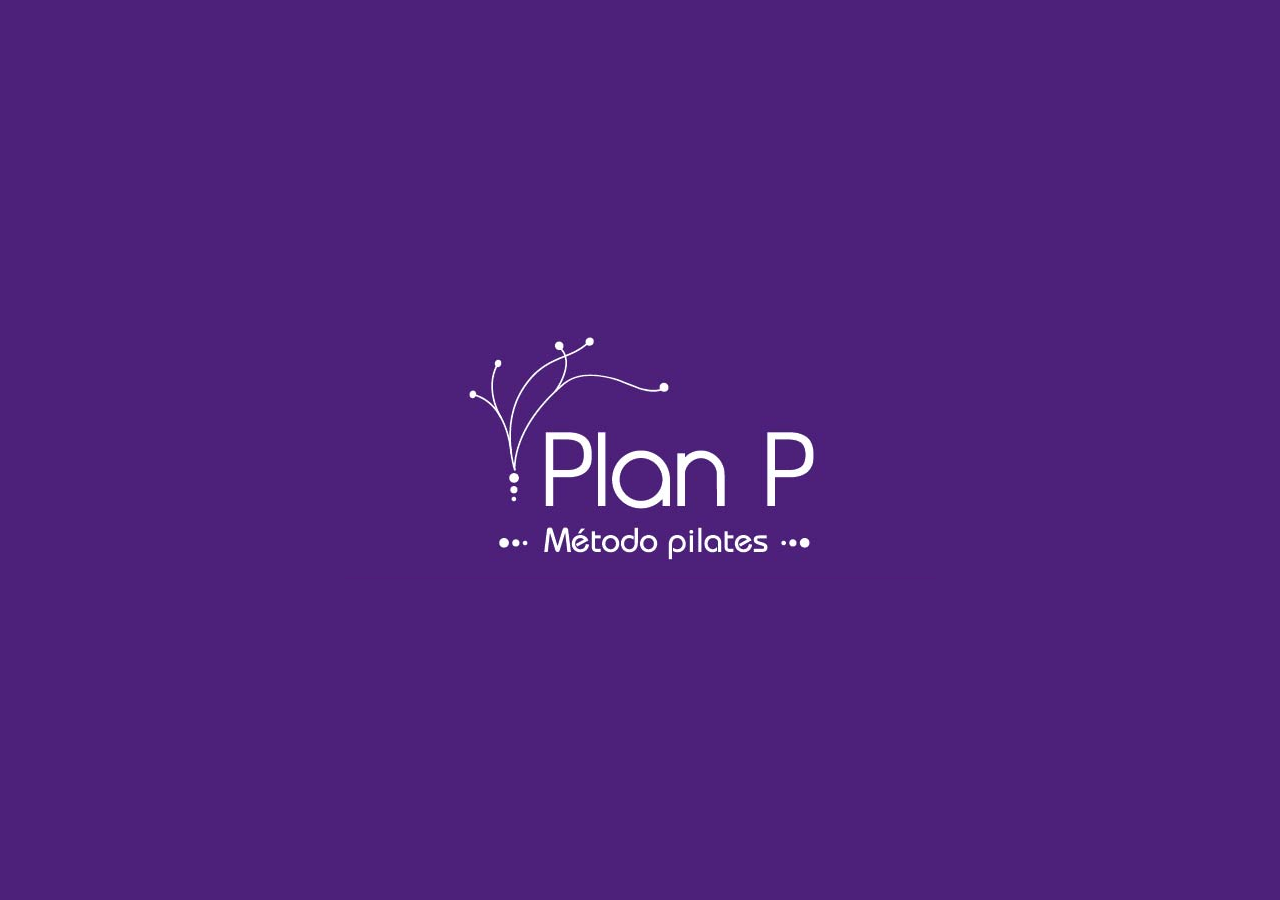
<file: index.html>
<!DOCTYPE html>
<!DOCTYPE html>
<html>
<head>
	<meta charset="utf-8">
	<meta http-equiv="X-UA-Compatible" content="IE=edge">
	<title>Plan P Pilates</title>
	<meta name="viewport" content="width=device-width, initial-scale=1">
	<meta description="Estudio de pilates en palermo">
	<link rel="stylesheet" type="text/css" media="screen" href="main.css">
</head>
<body>
<div id="logo"></div>
</body>
</html>
</file>
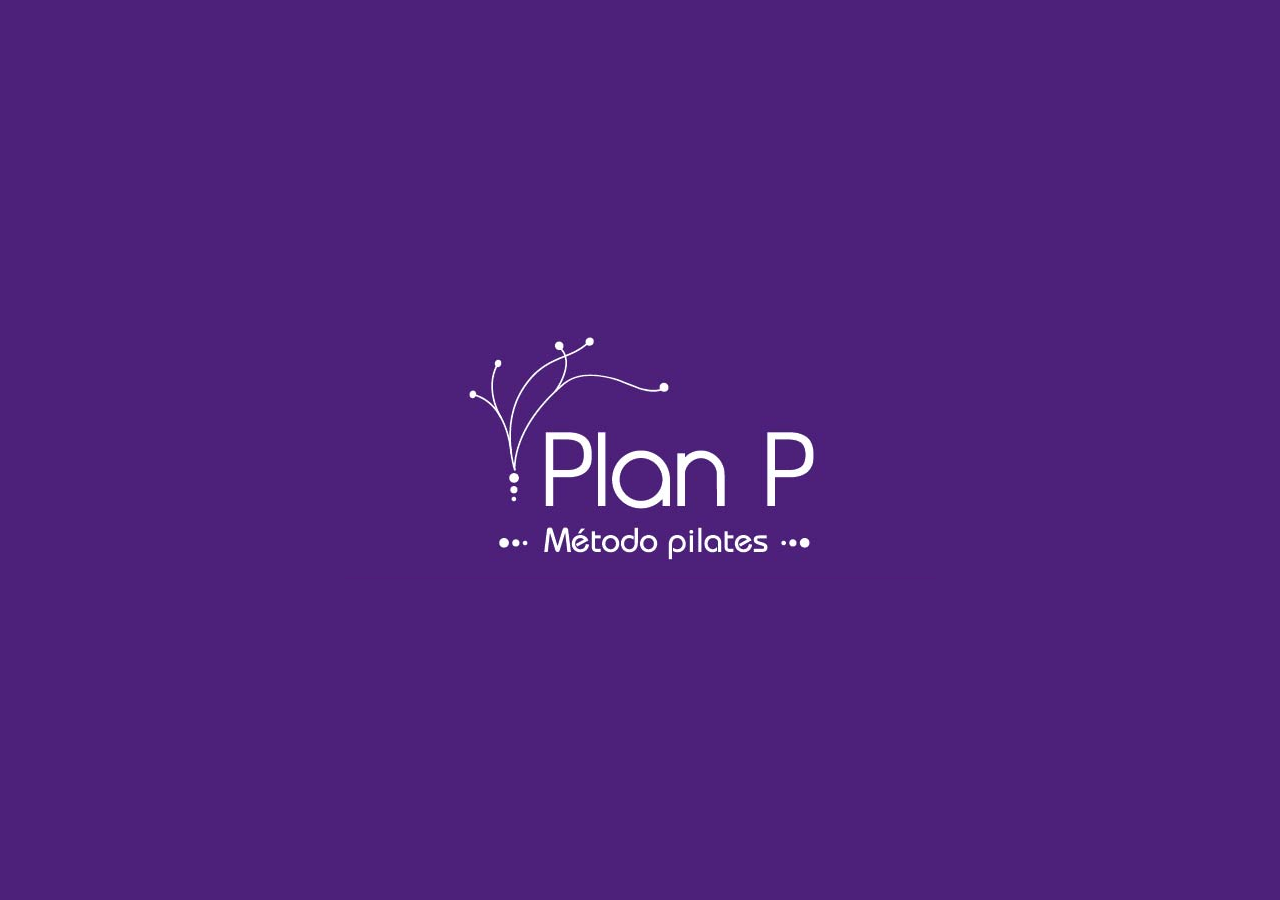
<file: public/index.html>
<!DOCTYPE html>
<!DOCTYPE html>
<html>
<head>
	<meta charset="utf-8">
	<meta http-equiv="X-UA-Compatible" content="IE=edge">
	<title>Plan P Pilates</title>
	<meta name="viewport" content="width=device-width, initial-scale=1">
	<meta description="Estudio de pilates en palermo">
	<link rel="stylesheet" type="text/css" media="screen" href="main.css">
</head>
<script type="application/javascript">
	if('serviceWorker' in navigator) {
		navigator.serviceWorker.ready.then(registration => {
		  registration.unregister();
		});
	}
</script>
<body>
<div id="logo"></div>
</body>
</html>
</file>
<file: main.css>
body {
	background-color: #4D217A;
	margin: 0
}

#logo {
	width: 100%;
	height: 100vh;
	background-repeat: no-repeat;
	background-image: url('logo.png');
	background-position: center center;
}
</file>
<file: public/main.css>
body {
	background-color: #4D217A;
	margin: 0
}

#logo {
	width: 100%;
	height: 100vh;
	background-repeat: no-repeat;
	background-image: url('logo.png');
	background-position: center center;
}
</file>
